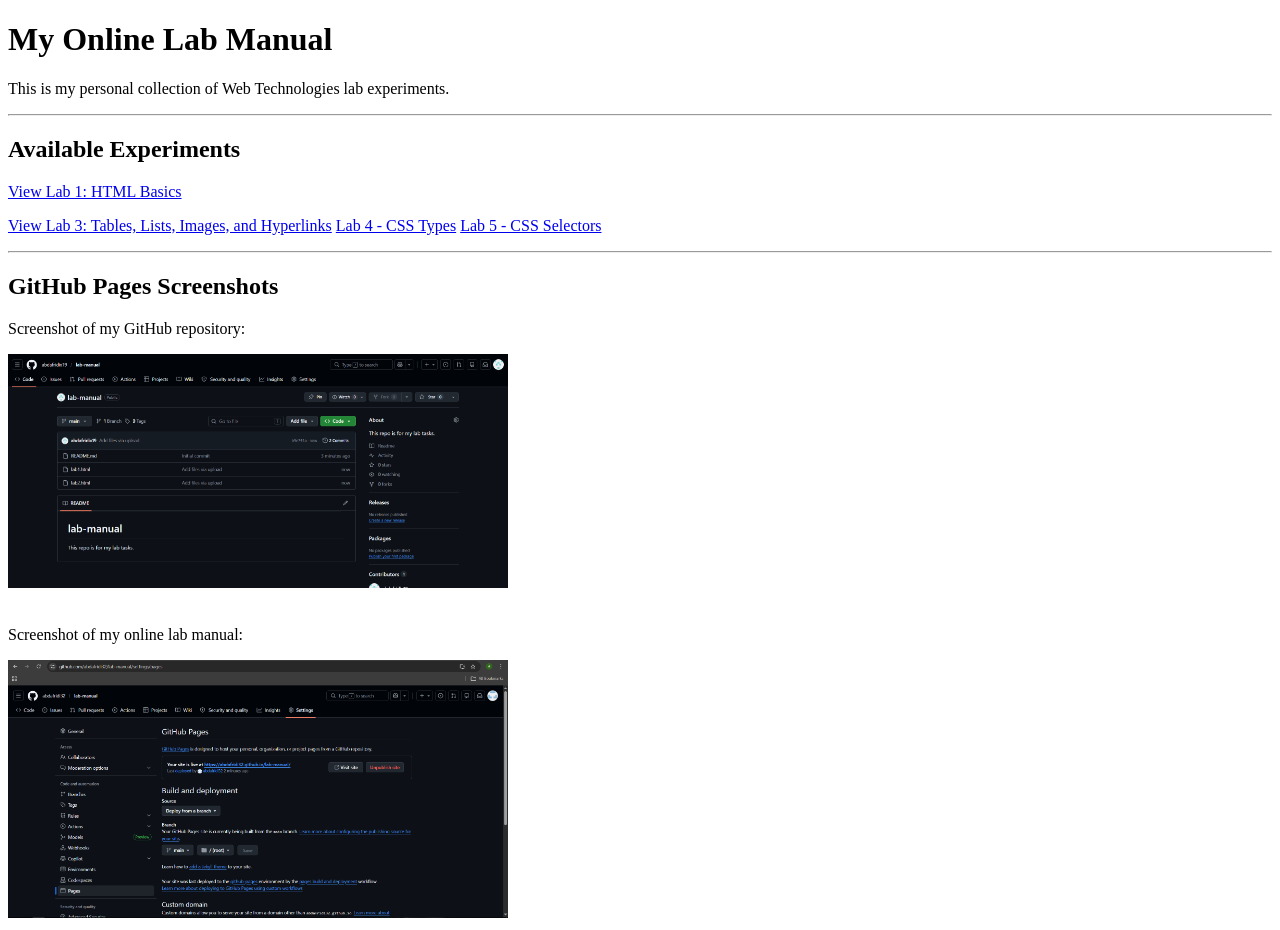
<file: index.html>
<!DOCTYPE html>
<html lang="en">
<head>
    <meta charset="UTF-8">
    <meta name="viewport" content="width=device-width, initial-scale=1.0">
    <title>My Online Lab Manual</title>
</head>
<body>

    <h1>My Online Lab Manual</h1>

    <p>
        This is my personal collection of Web Technologies lab experiments.
    </p>

    <hr>

    <h2>Available Experiments</h2>

    <p>
        <a href="lab1.html">View Lab 1: HTML Basics</a>
        
    </p>
    <p>
    <a href="lab3.html">View Lab 3: Tables, Lists, Images, and Hyperlinks</a>
        <a href="lab4.html">Lab 4 - CSS Types</a>
        <a href="lab5.html">Lab 5 - CSS Selectors</a>
    </p>

    <hr>

    <h2>GitHub Pages Screenshots</h2>

    <p>Screenshot of my GitHub repository:</p>
    <img src="repo.png" alt="GitHub Repository" width="500">

    <br><br>

    <p>Screenshot of my online lab manual:</p>
    <img src="website.png" alt="Lab Manual Website" width="500">

</body>
</html>
</file>
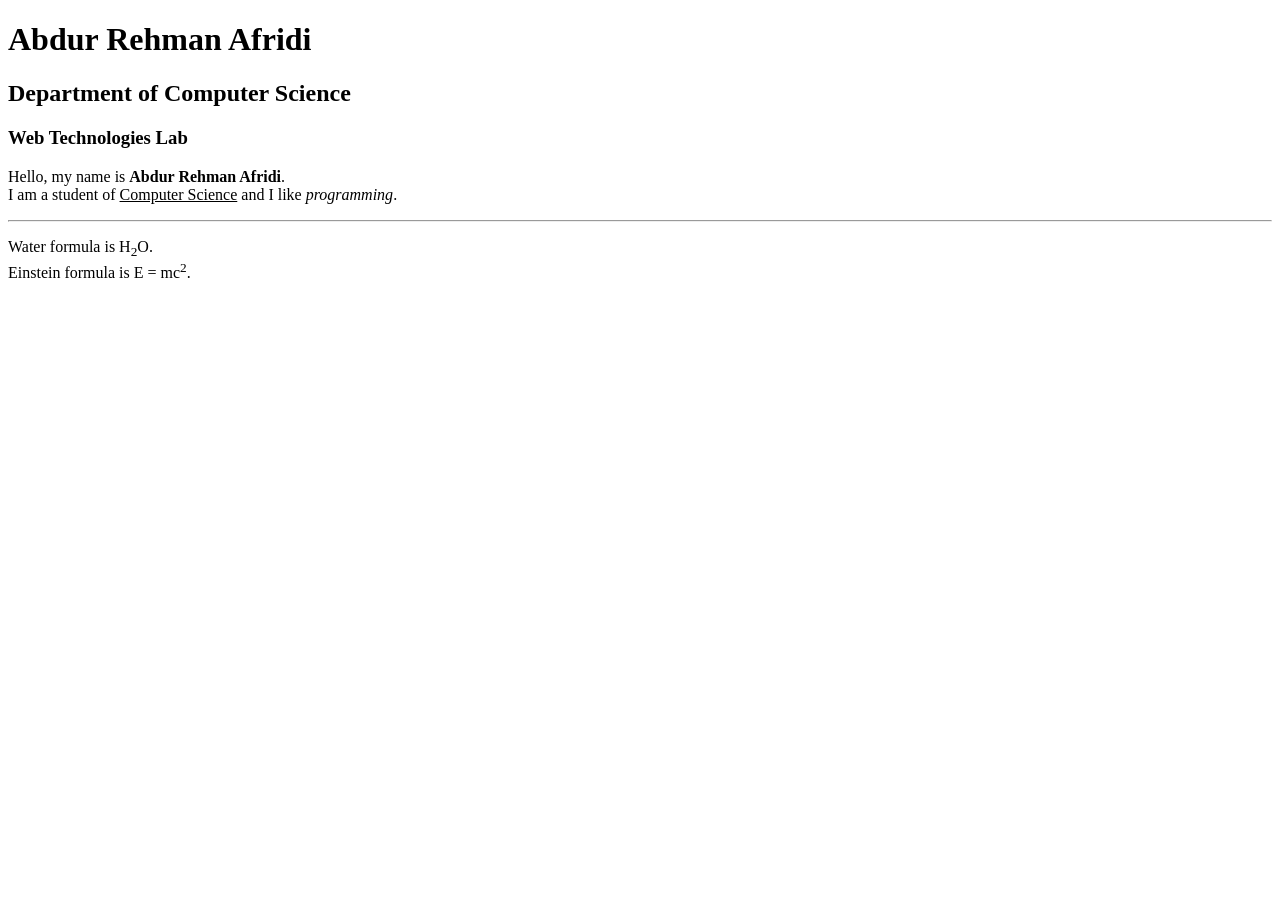
<file: lab1.html>
<!DOCTYPE html>
<html lang="en">
<head>
    <title>Abdur Rehman Afridi</title>
</head>
<body>
    <h1>Abdur Rehman Afridi</h1>
    <h2>Department of Computer Science</h2>
    <h3>Web Technologies Lab</h3>
    <p>
        Hello, my name is <b>Abdur Rehman Afridi</b>.<br>
        I am a student of <u>Computer Science</u> and I like <i>programming</i>.
    </p>
    <hr>
    <p>
        Water formula is H<sub>2</sub>O.<br>
        Einstein formula is E = mc<sup>2</sup>.
    </p>
</body>
</html>
</file>
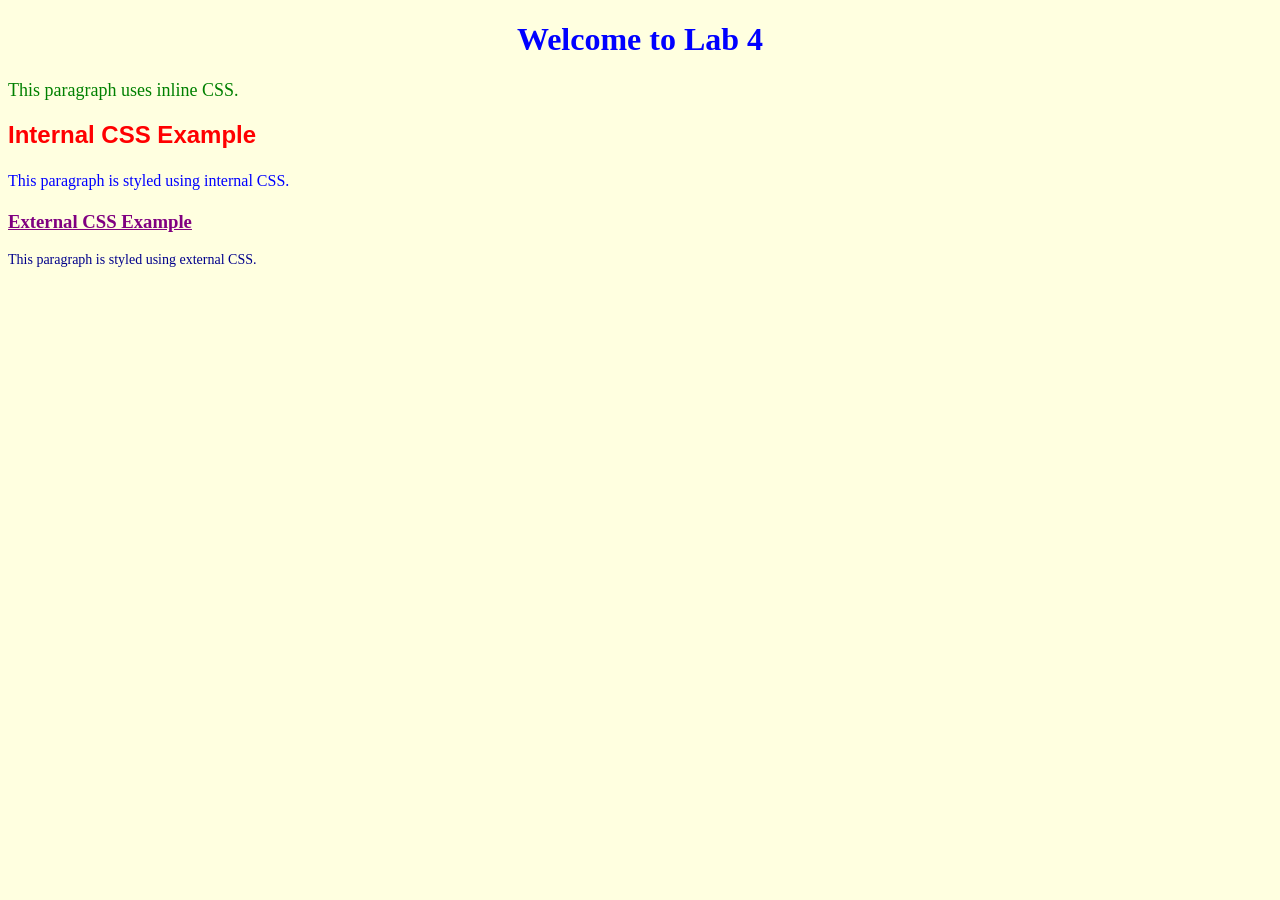
<file: lab4.html>
<!DOCTYPE html>
<html>
<head>
    <title>Lab 4 - CSS Types</title>

    <!-- Internal CSS -->
    <style>
        h2 {
            color: red;
            font-family: Arial, sans-serif;
        }

        p.internal {
            font-size: 16px;
            line-height: 1.5;
            color: blue;
        }
    </style>

    <!-- External CSS -->
    <link rel="stylesheet" type="text/css" href="style.css">
</head>

<body>

    <!-- Inline CSS -->
    <h1 style="color: blue; text-align: center;">
        Welcome to Lab 4
    </h1>

    <p style="color: green; font-size: 18px;">
        This paragraph uses inline CSS.
    </p>

    <!-- Internal CSS -->
    <h2>Internal CSS Example</h2>

    <p class="internal">
        This paragraph is styled using internal CSS.
    </p>

    <!-- External CSS -->
    <h3>External CSS Example</h3>

    <p>
        This paragraph is styled using external CSS.
    </p>

</body>
</html>
</file>
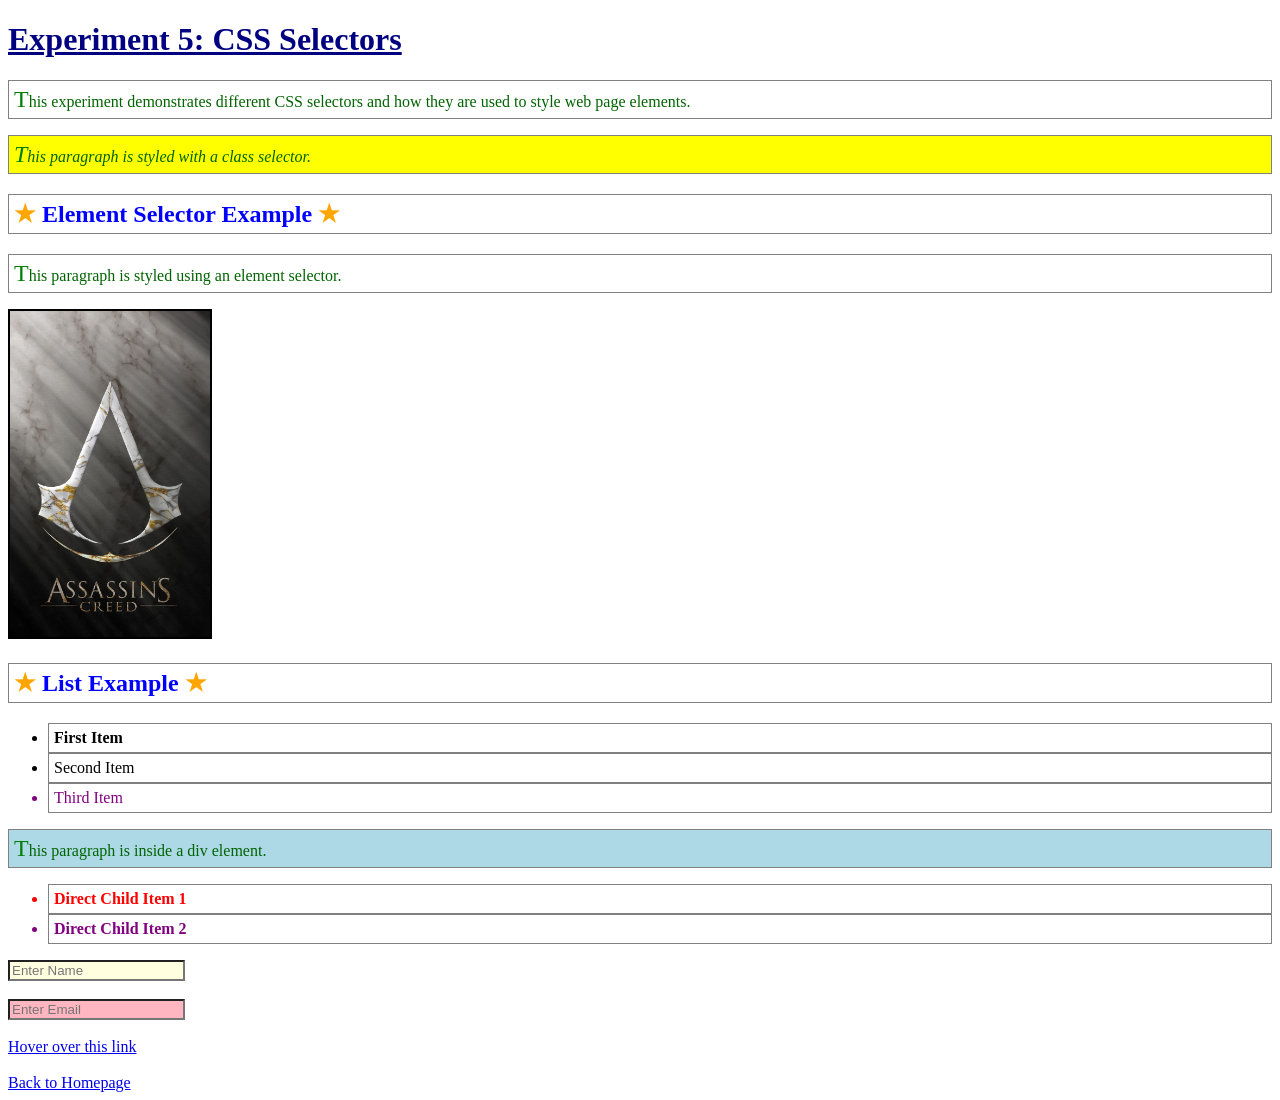
<file: lab5.html>
<!DOCTYPE html>
<html>
<head>
    <title>Experiment 5: CSS Selectors</title>
    <link rel="stylesheet" href="lab5.css">
</head>
<body>

    <h1 id="main-title">Experiment 5: CSS Selectors</h1>

    <p>
        This experiment demonstrates different CSS selectors and how they are used to style web page elements.
    </p>

    <p class="highlight">
        This paragraph is styled with a class selector.
    </p>

    <h2>Element Selector Example</h2>

    <p>
        This paragraph is styled using an element selector.
    </p>

    <img src="sample.jpg" alt="Sample Image">

    <h2>List Example</h2>

    <ul>
        <li>First Item</li>
        <li>Second Item</li>
        <li>Third Item</li>
    </ul>

    <div>
        <p>This paragraph is inside a div element.</p>

        <ul>
            <li>Direct Child Item 1</li>
            <li>Direct Child Item 2</li>
        </ul>
    </div>

    <form>
        <input type="text" placeholder="Enter Name">
        <br><br>
        <input type="email" placeholder="Enter Email">
    </form>

    <br>

    <a href="#">Hover over this link</a>

    <br><br>

    <a href="index.html">Back to Homepage</a>

</body>
</html>
</file>
<file: style.css>
body {
    background-color: lightyellow;
}

h3 {
    color: purple;
    text-decoration: underline;
}

p {
    color: darkblue;
    font-size: 14px;
}
</file>
<file: lab5.css>
h2 {
    color: blue;
}

p {
    color: darkgreen;
}

.highlight {
    background-color: yellow;
    font-style: italic;
}

#main-title {
    color: navy;
    text-decoration: underline;
}

h2, p, li {
    border: 1px solid gray;
    padding: 5px;
}

div p {
    background-color: lightblue;
}

div > ul > li {
    color: red;
    font-weight: bold;
}

input[type="text"] {
    background-color: lightyellow;
}

input[type="email"] {
    background-color: lightpink;
}

a:hover {
    color: red;
}

ul li:first-child {
    font-weight: bold;
}

ul li:last-child {
    color: purple;
}

h2::before {
    content: "★ ";
    color: orange;
}

h2::after {
    content: " ★";
    color: orange;
}

p::first-letter {
    font-size: 24px;
    color: green;
}

img {
    border: 2px solid black;
    width: 200px;
}
</file>
